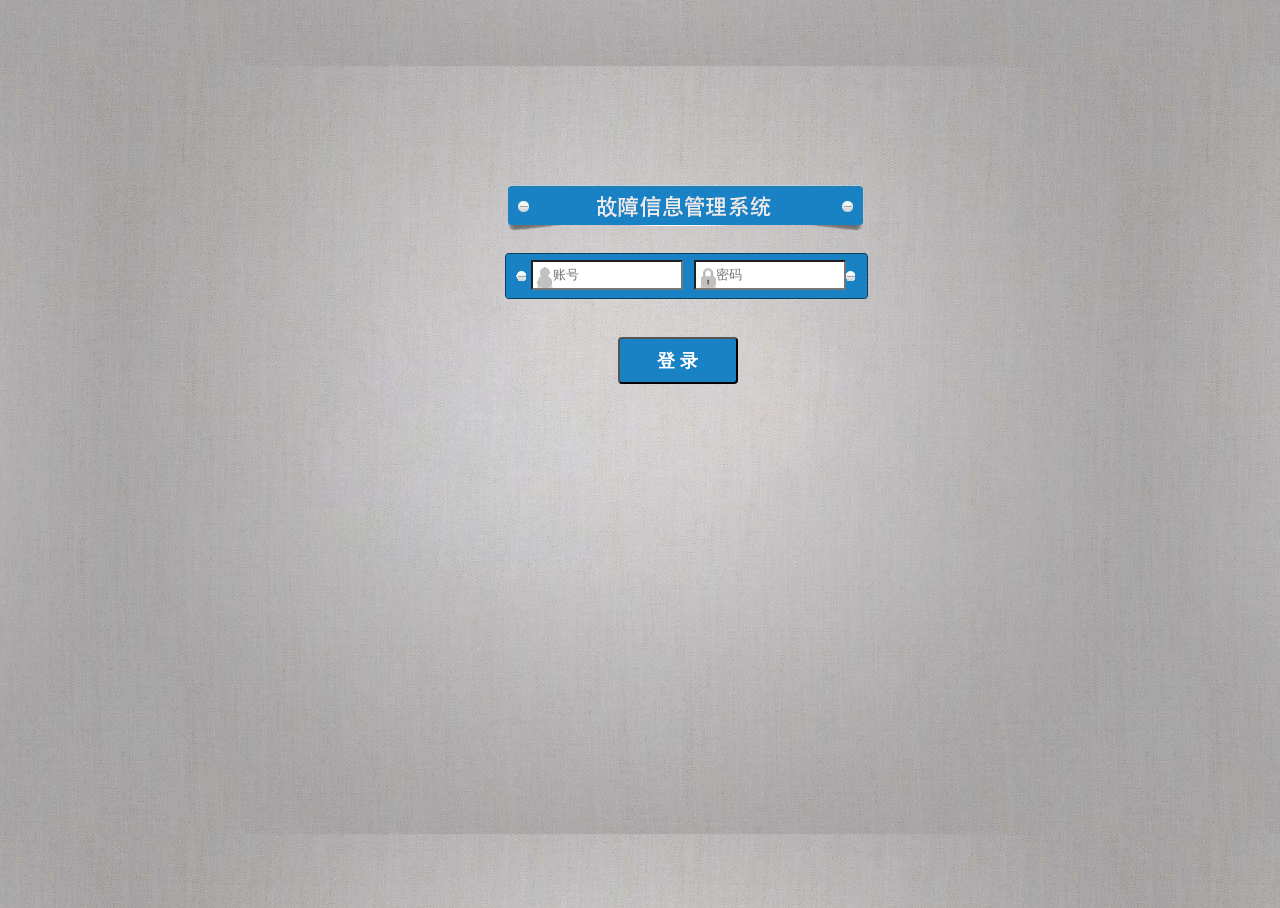
<file: subway/WebRoot/ldenglu.html>
<!DOCTYPE html PUBLIC "-//W3C//DTD XHTML 1.0 Transitional//EN" "http://www.w3.org/TR/xhtml1/DTD/xhtml1-transitional.dtd">
<html xmlns="http://www.w3.org/1999/xhtml">
<head>
<meta http-equiv="Content-Type" content="text/html; charset=utf-8" />
<title>故障管理分析系统</title>

<link rel="stylesheet" type="text/css" href="css/style.css"/>

</head>

<body>

<div id="reg">
	<div><img src="images/header1.png" /></div>
	<form  id="log_form" action="UserAction_login" method="post">
		<div id="dian">
			<br /><img src="images/header2.png" />
			<div id="user">
				<label for="u_name"></label>
				<input id="username" name="username" type="text" placeholder="账号" required="required"/>
				
			</div>
			<div id="pass">
				<label for="u_password"></label>
				<input id="pwd" name="pwd" type="password" placeholder="密码" required="required" />
			</div>
		</div>
		<div id="sub">
			<label for="u_submit"></label>
			<input id="u_submit" name="u_submit" type="submit" value="登&nbsp录"/>
		</div>
	</form>
</div>

</body>
</html>
</file>
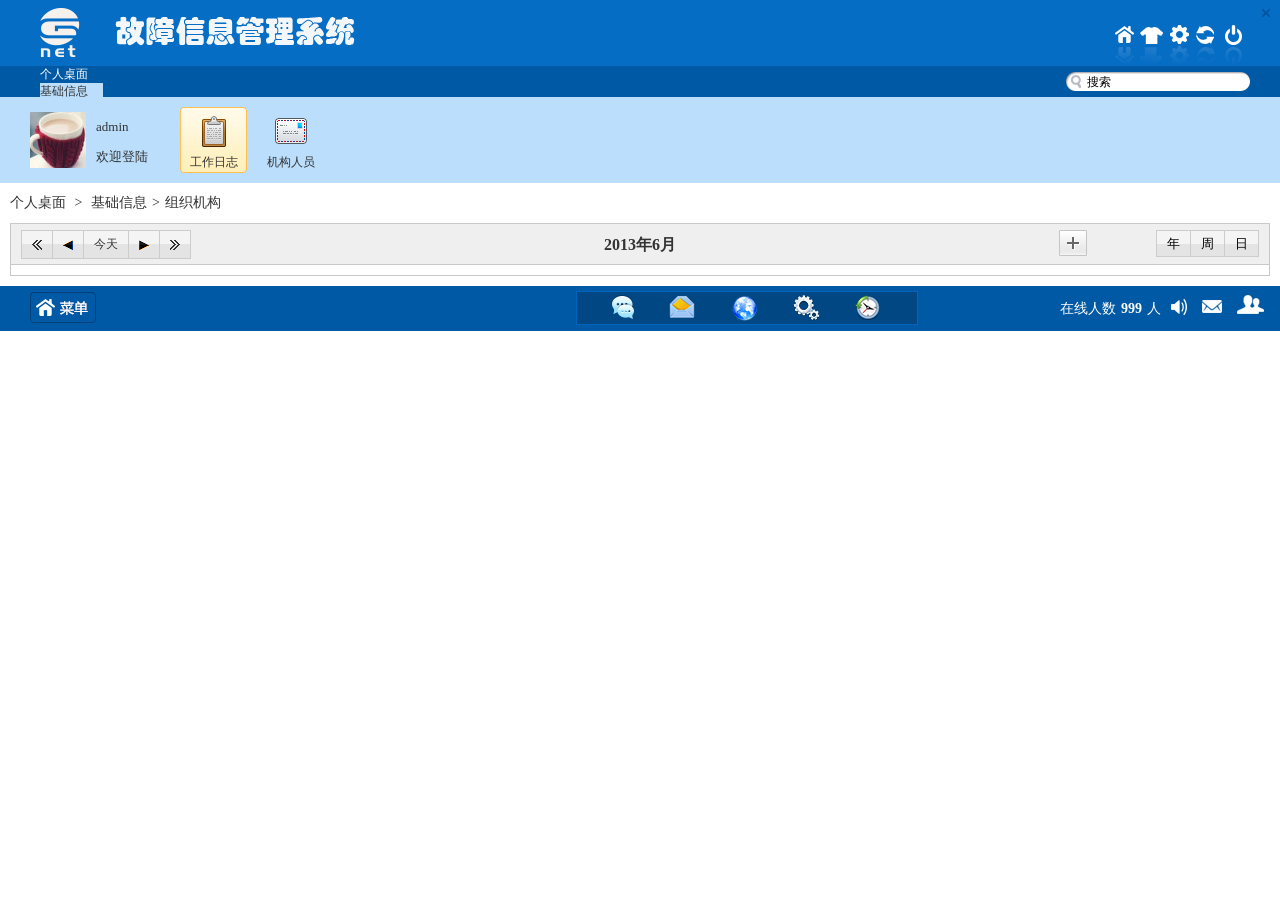
<file: subway/WebRoot/common/calendar.html>
<!DOCTYPE html PUBLIC "-//W3C//DTD XHTML 1.0 Transitional//EN" "http://www.w3.org/TR/xhtml1/DTD/xhtml1-transitional.dtd">
<html xmlns="http://www.w3.org/1999/xhtml">
<head>
<meta http-equiv="Content-Type" content="text/html; charset=utf-8" />
<title>G.net综合信息服务管理平台</title>
<link rel="stylesheet" href="css/global.css" type="text/css"/>
<link rel="stylesheet" href="css/list.css" type="text/css"/>
<link rel="stylesheet" href="css/menu.css" type="text/css"/>
<script src="js/fixPNG.js" type="text/javascript"></script>
<!--[if lt IE 7]>       
 <script src="js/fixPNG.js"></script>         
 <script>
 DD_belatedPNG.fix('img,.nav ul li a,.nav ul li a:hover');
 </script>     
<![endif]-->
<!--[if lte IE 6]>
<style type="text/css">
table{border-collapse:collapse; margin:0; padding:0;}
.menu ul li a.hide, .menu ul li a:visited.hide{display:none;}
.menu ul li a:hover ul li a.hide{display:none;}
.menu ul li a:hover{display:block; width:151px; clear:both; }
.menu ul li a:hover ul{display:block; position:absolute; bottom:26px; left:0;}
.menu ul li a:hover ul li{display:block; width:151px;}
.menu ul li a:hover ul li a:hover{}
.menu ul li a:hover ul li a{display:block; width:100%; padding-left:10px;}
.menu ul li a:hover ul li a ul{visibility:hidden;}
.menu ul li a:hover ul li a:hover{}
.menu ul li a:hover ul li a:hover ul{visibility:visible; position:absolute; left:210px; bottom:0;}
.menu ul li a:hover ul li a:hover ul li a{background:url(../images/icon_sanjiao.png) no-repeat left center;color:#000;}
.menu ul li a:hover ul li a:hover ul li a:hover{background:#c9c9a7;}
.menu ul li a:hover ul.left{left:-105px;}
.menu ul li a:hover ul li a:hover ul.left{left:-210px;}
.category li{width:151px; display:block; float:left; margin-left:2px;}
.category li a:hover{background:url(../images/category_tab.jpg) no-repeat}
</style>
<![endif]-->
</head>

<body>
<!-- header -->
<div class="header">
<div class="logo fleft"><img src="images/logo.png" width="344" height="49" /></div>
<div class="header_right">
<ul>
  <li><a href="#" title="首页" id="home"></a></li>
  <li><a href="#" title="更换皮肤" id="theme"></a></li>
  <li><a href="#" title="设置" id="Setup"></a></li>
  <li><a href="#" title="刷新" id="refresh"></a></li>
  <li><a href="#" title="注销登录" id="logout"></a></li>
</ul>
</div>
</div>
<!-- nav -->
<div class="nav">

<ul class="nav_wrap fleft">
<li class="tab"><a href="#">个人桌面</a></li>
<li class="tab_bg2"><a href="#">基础信息</a><span><img src="images/icon_close.png" width="8" height="8" /></span></li>
</ul>

<div class="search fright">
<input type="button" value=" " name=" " class="search_btn" />
<input type="text" value="搜索" class="box" />
</div>
</div>
<div class="subnav">
<div class="people"><img src="images/peopleo.png" width="56" height="56" />admin<br />欢迎登陆</div>
<ul>
<li><a href="#" class="subtab"><span><img src="images/icon1.png" width="24" height="31" /></span><p>工作日志</p></a></li>
<li><a href="#"><span><img src="images/icon2.png" width="32" height="26" /></span><p>机构人员</p></a></li>
</ul>
</div>
<!-- content -->
<div class="content">
<div class="content_box">
<div class="current"><a href="#">个人桌面</a><span> > </span> <a href="#">基础信息</a><span>></span>组织机构</div>
<div class="calendar">
<div class="inner_title">
<div class="title_right fright">
<input type="button"  value="日" />
<input type="button"  value="周" style="border-left:none; border-right:none;" />
<input type="button"  value="年" />
<a href="#"><img src="images/add.png" width="28" height="26" /></a>
</div>
<div class="title_left fleft">
<a href="#"><img src="images/year_prev.png" width="10" height="10" /></a>
<a href="#" style="border-left:none;"><img src="images/prev.png" width="10" height="10" /></a>
<a href="#" style="border-left:none; border-right:none;">今天</a>
<a href="#"><img src="images/next.png" width="10" height="10" /></a>
<a href="#" style="border-left:none;"><img src="images/year_next.png" width="10" height="10" /></a>
</div>
<div class="title_min">2013年6月</div>

<div class="clear"></div>
</div>
</div>
</div>
</div>
<!-- footer -->

<div id="footer">
  <!-- 菜单 -->
    <div class="menu">
<ul>
<li><a class="hide" href="h"><img src="images/menu.jpg" width="66" height="31" /></a>
<!--[if lte IE 6]>
<a href="#"><img src="images/menu.jpg" width="66" height="31" />
<table><tr><td>
<![endif]-->
    <ul  class="category" style="width:321px; background:url(images/menu_bg.jpg) repeat-y; padding-top:10px; border:2px solid #0059a5; border-bottom:none;">
    <div class="people blue"><span><img src="images/people.jpg" width="29" height="29" /></span><strong>李某</strong></div>
    <li><a href="#" class="icon_a">新闻中心</a>
      <!--[if lte IE 6]>
  <a class="sub" href="#" title="新闻中心">新闻中心
  <table><tr><td>
  <![endif]-->
        <ul style="position:relative; bottom:30px;">
            <li><a href="#" title="企业刊物">企业刊物</a></li>
            <li><a href="#" title="项目签约">项目签约</a></li>
            <li><a href="#" title="投票管理">投票管理</a></li>
        </ul>
    <!--[if lte IE 6]>
    </td></tr></table>
  </a>
  <![endif]-->
    </li>
    <li><a href="#" class="icon_b">企业概况</a>
          <!--[if lte IE 6]>
  <a class="sub" href="#" title="企业概况">企业概况
  <table><tr><td>
  <![endif]-->
        <ul style="position:relative; bottom:30px;">
            <li><a href="#" title="企业刊物">企业刊物</a></li>
            <li><a href="#" title="项目签约">项目签约</a></li>
            <li><a href="#" title="投票管理">投票管理</a></li>
            <li><a href="#" title="企业刊物">企业刊物</a></li>
            <li><a href="#" title="项目签约">项目签约</a></li>
            <li><a href="#" title="投票管理">投票管理</a></li>
            <li><a href="#" title="企业刊物">企业刊物</a></li>
            <li><a href="#" title="项目签约">项目签约</a></li>
            <li><a href="#" title="投票管理">投票管理</a></li>
        </ul>
    <!--[if lte IE 6]>
    </td></tr></table>
  </a>
  <![endif]-->
    </li>
    <li><a href="#" class="icon_c">企业文化</a></li>
    <li><a href="#" class="icon_d">行政办公</a></li>
    <li><a class="icon_e" href="#" title="运营管理">运营管理</a>
  <!--[if lte IE 6]>
  <a class="sub" href="#" title="运营管理">运营管理
  <table><tr><td>
  <![endif]-->
        <ul>
            <li><a href="#" title="通知公告">通知公告</a></li>
            <li><a href="#" title="企业动态">企业动态</a></li>
            <li><a href="#" title="媒体报道">媒体报道</a></li>
        </ul>
    <!--[if lte IE 6]>
    </td></tr></table>
  </a>
  <![endif]-->
    </li>
    <li><a href="#" class="icon_f">个人事务</a></li>
    <li><a href="#" class="icon_g">人力资源</a></li>
    <li><a href="#" class="icon_h">知识管理</a></li>
    <li><a href="#" class="icon_i">CRM系统</a></li>
    <li><a href="#" class="icon_j">项目管理</a></li>
    <li><a href="#" class="icon_k">报表统计</a></li>
    <li><a href="#" class="icon_l">交流园地</a>
                  <!--[if lte IE 6]>
  <a class="sub" href="#" title="系统维护">系统维护
  <table><tr><td>
  <![endif]-->
        <ul>
            <li><a href="#" title="企业刊物">企业刊物</a></li>
            <li><a href="#" title="项目签约">项目签约</a></li>
            <li><a href="#" title="投票管理">投票管理</a></li>
            <li><a href="#" title="企业刊物">企业刊物</a></li>
            <li><a href="#" title="项目签约">项目签约</a></li>
            <li><a href="#" title="投票管理">投票管理</a></li>
            <li><a href="#" title="企业刊物">企业刊物</a></li>
            <li><a href="#" title="项目签约">项目签约</a></li>
            <li><a href="#" title="投票管理">投票管理</a></li>
        </ul>
    <!--[if lte IE 6]>
    </td></tr></table>
  </a>
  <![endif]-->
    </li>
    <li><a href="#" class="icon_m">系统维护</a>
              <!--[if lte IE 6]>
  <a class="sub" href="#" title="系统维护">系统维护
  <table><tr><td>
  <![endif]-->
        <ul>
            <li><a href="#" title="企业刊物">企业刊物</a></li>
            <li><a href="#" title="项目签约">项目签约</a></li>
            <li><a href="#" title="投票管理">投票管理</a></li>
            <li><a href="#" title="企业刊物">企业刊物</a></li>
            <li><a href="#" title="项目签约">项目签约</a></li>
            <li><a href="#" title="投票管理">投票管理</a></li>
            <li><a href="#" title="企业刊物">企业刊物</a></li>
            <li><a href="#" title="项目签约">项目签约</a></li>
            <li><a href="#" title="投票管理">投票管理</a></li>
        </ul>
    <!--[if lte IE 6]>
    </td></tr></table>
  </a>
  <![endif]-->
    </li>
    <div class="out_quit"><a href="#" title="注销" class="logout">注销</a><a href="#" title="退出" class="quit">退出</a></div>
    </ul>
<!--[if lte IE 6]>
</td></tr></table>
</a>
<![endif]-->
</li>
</ul>
</div>
    <!-- -->
    <div class="footer_quickmenu"> 
    <a href="#"><img src="images/small_main1.png" width="22" height="24" /></a>
     <a href="#"><img src="images/small_main2.png" width="26" height="23" /></a>
     <a href="#"><img src="images/small_main3.png" width="28" height="27" /></a>
     <a href="#"><img src="images/small_main4.png" width="27" height="26" /></a>
     <a href="#"><img src="images/small_main5.png" width="25" height="25" /></a>
     </div>
    <!-- -->
    <div class="footer_right"><span class="number">在线人数<strong>999</strong>人</span>
     <a href="#" class="tixing"><img src="images/tixing.png" width="16" height="16" /></a>
     <a href="#" class="xiaoxi"><img src="images/youjian.png" width="20" height="13" /></a>
     <a href="#" class="liaotian"><img src="images/liaotian.png" width="27" height="19" /></a>
    </div>
    <div class="clear"></div>
  </div>
</body>
</html>
</file>
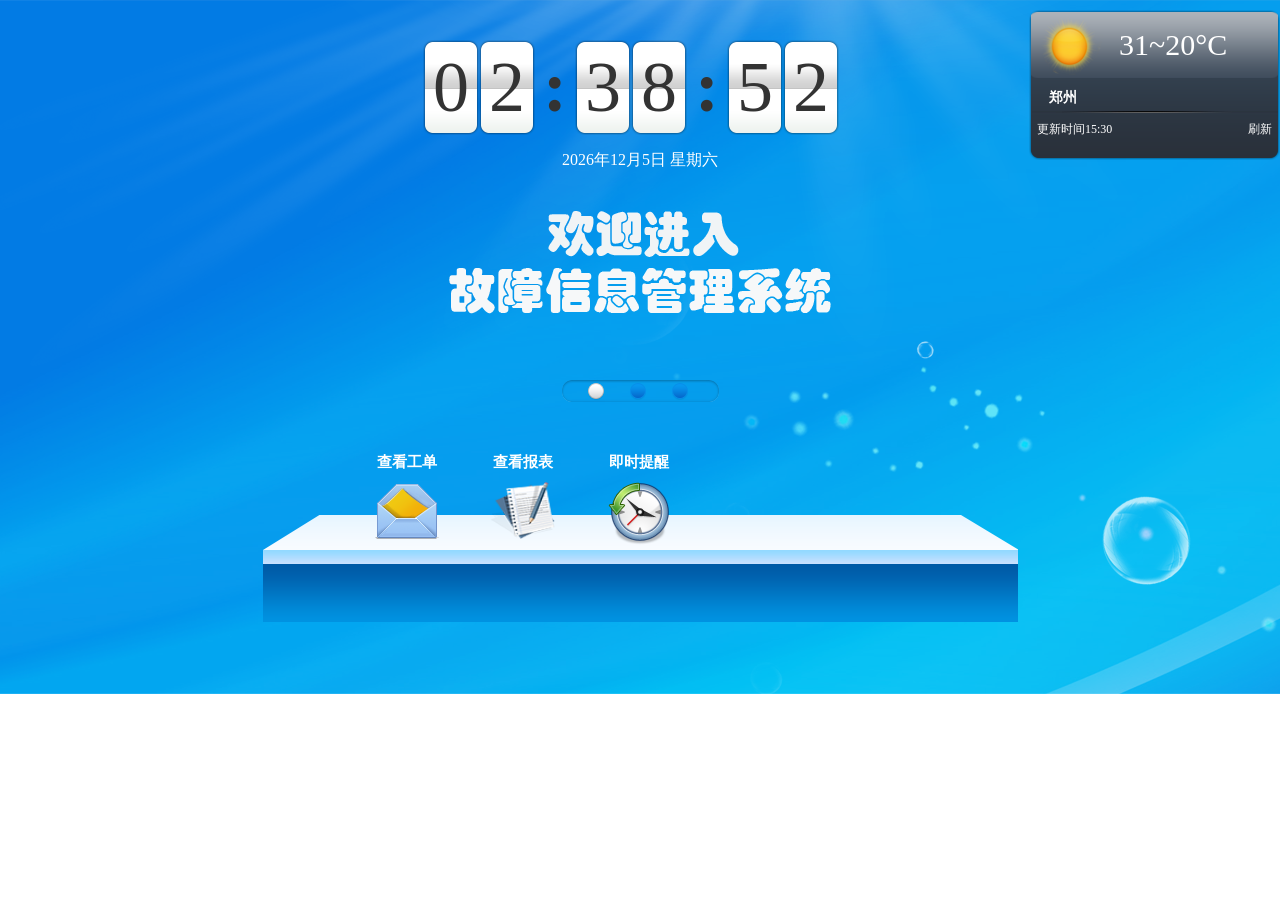
<file: subway/WebRoot/common/center.html>
<!DOCTYPE html PUBLIC "-//W3C//DTD XHTML 1.0 Transitional//EN" "http://www.w3.org/TR/xhtml1/DTD/xhtml1-transitional.dtd">
<html xmlns="http://www.w3.org/1999/xhtml">
<head>
<meta http-equiv="Content-Type" content="text/html; charset=utf-8" />
<title>G.net综合信息服务管理平台</title>
<link rel="stylesheet" href="css/global.css" type="text/css"/>
<link rel="stylesheet" href="css/index.css" type="text/css"/>
<link rel="stylesheet" href="css/menu.css" type="text/css"/>
<script type="text/javascript" src="js/jquery-1.8.0.min.js"></script>
<script src="js/cfcoda.js" language="javascript"></script>
<script src="js/time.js" language="javascript"></script>
<!--[if lt IE 7]>       
 <script src="js/fixPNG.js"></script>         
 <script>
 DD_belatedPNG.fix('img,.nav ul li a,.nav ul li a:hover');
 </script>     
<![endif]-->
<link href="css/lanrenzhijia.css" rel="stylesheet" type="text/css" />
</head>
<body >
<!-- content -->
<div  style="position:relative;">
  
  
     
   <div id="frame">
   <div id="scroller">
    <div id="content">
       <div class="section" id="pane-0">
        <div class="page1">
           <div class="content">
            <div class="first_screen">
               <div class="weather">
                <div class="today"> <img src="images/icon_tianqi.png" width="70" height="60" /> <span>31~20°C</span> </div>
                <div class="city"><a href="#">郑州</a></div>
                <div class="clear"></div>
                <div class="refresh"><span class="fleft">更新时间15:30</span><a href="#" class="fright">刷新</a></div>
              </div>
               <div class="time"> <span id="h1"></span> <span id="h2"></span><strong>:</strong> <span id="m1"></span> <span id="m2"></span><strong>:</strong> <span id="s1"></span> <span id="s2"></span> </div>
               <div class="date" id="currentime"></div>
               <div class="welcome_wz"><img src="images/welcome_wz.png" width="400" height="112" /></div>
             </div>
          </div>
         </div>
      </div>
        <div class="section" id="pane-1" style="display:none">
        <div class="page1">
           <div class="content">
            <div class="second_screen">
               <ul>
                <li><a href="#" onclick="parent.addTab('common/list.html','组织机构')" title="组织机构"><span><img src="images/icon_1.png" width="56" height="61" /></span>
                  <p>组织机构1</p>
                  </a></li>
                <li><a href="#" onclick="parent.addTab('common/list.html','组织机构')" title="机构人员"><span><img src="images/icon_2.png" width="56" height="58" /></span>
                  <p>机构人员1</p>
                  </a></li>
                <li><a href="#" onclick="parent.addTab('common/list.html','组织机构')" title="工作日志"><span><img src="images/icon_3.png" width="64" height="57" /></span>
                  <p>工作日志</p>
                  </a></li>
                <li><a href="#" onclick="parent.addTab('common/list.html','组织机构')" title="考勤管理"><span><img src="images/icon_4.png" width="64" height="62" /></span>
                  <p>考勤管理</p>
                  </a></li>
                <li><a href="#" onclick="parent.addTab('common/list.html','组织机构')" title="指标设置"><span><img src="images/icon_5.png" width="60" height="58" /></span>
                  <p>指标设置</p>
                  </a></li>
                <li><a href="#" onclick="parent.addTab('common/list.html','组织机构')" title="考核审批"><span><img src="images/icon_6.png" width="61" height="63" /></span>
                  <p>考核审批</p>
                  </a></li>
                <li><a href="#" onclick="parent.addTab('common/list.html','组织机构')" title="考核审批"><span><img src="images/icon_7.png" width="64" height="48" /></span>
                  <p>考核审批</p>
                  </a></li>
                <li><a href="#" onclick="parent.addTab('common/list.html','组织机构')" title="考核审批"><span><img src="images/icon_8.png" width="45" height="60" /></span>
                  <p>考核审批</p>
                  </a></li>
                <li><a href="#" onclick="parent.addTab('common/list.html','组织机构')" title="考核审批"><span><img src="images/icon_9.png" width="59" height="60" /></span>
                  <p>考核审批</p>
                  </a></li>
                <li><a href="#" onclick="parent.addTab('common/list.html','组织机构')" title="考核审批"><span><img src="images/icon_10.png" width="63" height="63" /></span>
                  <p>考核审批</p>
                  </a></li>
                <li><a href="#" onclick="parent.addTab('common/list.html','组织机构')" title="考核审批"><span><img src="images/icon_11.png" width="52" height="60" /></span>
                  <p>考核审批</p>
                  </a></li>
                <li><a href="#" onclick="parent.addTab('common/list.html','组织机构')" title="考核审批"><span><img src="images/icon_12.png" width="60" height="60" /></span>
                  <p>考核审批</p>
                  </a></li>
                <li><a href="#" onclick="parent.addTab('common/list.html','组织机构')" title="考核审批"><span><img src="images/icon_13.png" width="64" height="63" /></span>
                  <p>考核审批</p>
                  </a></li>
                <li><a href="#" onclick="parent.addTab('common/list.html','组织机构')" title="考核审批"><span><img src="images/icon_14.png" width="60" height="63" /></span>
                  <p>考核审批</p>
                  </a></li>
                <li><a href="#" onclick="parent.addTab('common/list.html','组织机构')" title="考核审批"><span><img src="images/icon_15.png" width="59" height="61" /></span>
                  <p>考核审批</p>
                  </a></li>
                <li><a href="#" onclick="parent.addTab('common/list.html','组织机构')" title="考核审批"><span><img src="images/icon_16.png" width="54" height="52" /></span>
                  <p>考核审批</p>
                  </a></li>
                <li><a href="#" onclick="parent.addTab('common/list.html','组织机构')" title="考核审批"><span><img src="images/icon_17.png" width="51" height="57" /></span>
                  <p>考核审批</p>
                  </a></li>
                <li><a href="#" onclick="parent.addTab('common/list.html','组织机构')" title="考核审批"><span><img src="images/icon_18.png" width="61" height="61" /></span>
                  <p>考核审批</p>
                  </a></li>
                <li><a href="#" onclick="parent.addTab('common/list.html','组织机构')" title="考核审批"><span><img src="images/icon_19.png" width="52" height="63" /></span>
                  <p>考核审批</p>
                  </a></li>
                <li><a href="#" onclick="parent.addTab('common/list.html','组织机构')" title="考核审批"><span><img src="images/icon_20.png" width="61" height="60" /></span>
                  <p>考核审批</p>
                  </a></li>
                <li><a href="#" onclick="parent.addTab('common/list.html','组织机构')" title="考核审批"><span><img src="images/icon_21.png" width="64" height="64" /></span>
                  <p>考核审批</p>
                  </a></li>
                <li><a href="#" onclick="parent.addTab('common/list.html','组织机构')" title="考核审批"><span><img src="images/icon_22.png" width="60" height="62" /></span>
                  <p>考核审批</p>
                  </a></li>
                <li><a href="#" onclick="parent.addTab('common/list.html','组织机构')" title="考核审批"><span><img src="images/icon_23.png" width="50" height="60" /></span>
                  <p>考核审批</p>
                  </a></li>
                <li><a href="#" onclick="parent.addTab('common/list.html','组织机构')" title="考核审批"><span><img src="images/icon_24.png" width="50" height="63" /></span>
                  <p>考核审批</p>
                  </a></li>
              </ul>
             </div>
          </div>
         </div>
      </div>
       <div class="section" id="pane-2" style="display:none">
        <div class="page1">
           <div class="content">
            <div class="second_screen">
               <ul>
                <li><a href="#" onclick="parent.addTab('common/list.html','组织机构')" title="组织机构"><span><img src="images/icon_1.png" width="56" height="61" /></span>
                  <p>组织机构2</p>
                  </a></li>
                <li><a href="#" onclick="parent.addTab('common/list.html','组织机构')" title="机构人员"><span><img src="images/icon_2.png" width="56" height="58" /></span>
                  <p>机构人员2</p>
                  </a></li>
                <li><a href="#" onclick="parent.addTab('common/list.html','组织机构')" title="工作日志"><span><img src="images/icon_3.png" width="64" height="57" /></span>
                  <p>工作日志</p>
                  </a></li>
                <li><a href="#" onclick="parent.addTab('common/list.html','组织机构')" title="考勤管理"><span><img src="images/icon_4.png" width="64" height="62" /></span>
                  <p>考勤管理</p>
                  </a></li>
                <li><a href="#" onclick="parent.addTab('common/list.html','组织机构')" title="指标设置"><span><img src="images/icon_5.png" width="60" height="58" /></span>
                  <p>指标设置</p>
                  </a></li>
                <li><a href="#" onclick="parent.addTab('common/list.html','组织机构')" title="考核审批"><span><img src="images/icon_6.png" width="61" height="63" /></span>
                  <p>考核审批</p>
                  </a></li>
                <li><a href="#" onclick="parent.addTab('common/list.html','组织机构')" title="考核审批"><span><img src="images/icon_7.png" width="64" height="48" /></span>
                  <p>考核审批</p>
                  </a></li>
                <li><a href="#" onclick="parent.addTab('common/list.html','组织机构')" title="考核审批"><span><img src="images/icon_8.png" width="45" height="60" /></span>
                  <p>考核审批</p>
                  </a></li>
               
              </ul>
             </div>
          </div>
         </div>
      </div>
     </div>
  </div>
   <div id="switch">
    <div id="switch-content">
       <ul id="toolbar" class="navigation">
        <li id="tab-0" class="active"><a href="#" id="aaa" onclick="javascript:ScrollSection(0, 'scroller', 'home-pane'); "></a></li>
        <li id="tab-1" class="inactive"><a href="#" onclick="javascript:ScrollSection(1, 'scroller', 'home-pane'); "></a></li>
        <li id="tab-2" class="inactive"><a href="#" onclick="javascript:ScrollSection(2, 'scroller', 'home-pane'); "></a></li>
      </ul>
     </div>
  </div>
   <div class="clear"></div>
   <!-- -->
   <div class="main_desktop">
    <ul class="desktop_wrap">
      
       <li>
        <p>查看工单</p>
        <a href="#" onclick="parent.addTab('common/list.html','查看工单')"><img src="images/icon_3.png" width="64" height="57" /></a></li>
 		 <li>
 		 <p>查看报表</p>
        <a href="#" onclick="parent.addTab('report.files/sheet.jsp','查看报表')"><img src="images/icon_1.png" width="64" height="57" /></a></li>
       <li>
        <p>即时提醒</p>
        <a href="#" onclick="parent.addTab('common/list.html','及时提醒')"><img src="images/icon_6.png" width="61" height="63" /></a></li>
     </ul>
  </div>
 </div>
 </div>
</body>
</html>
</file>
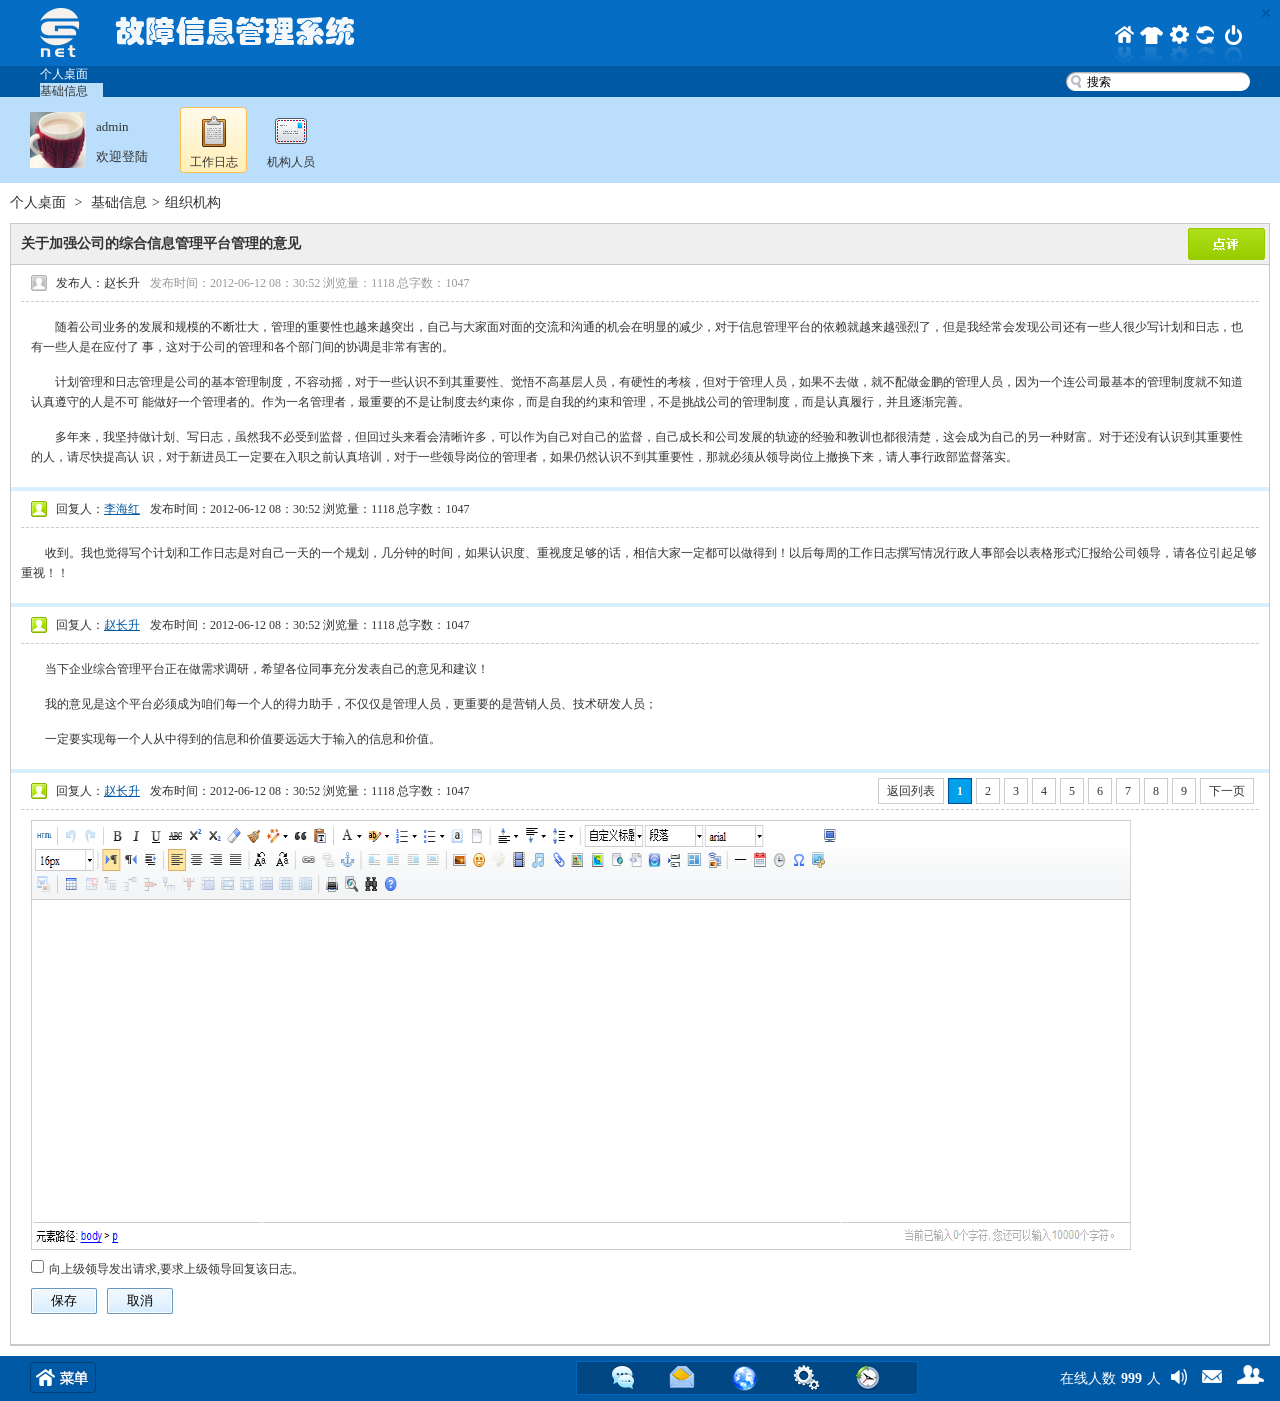
<file: subway/WebRoot/common/detail.html>
<!DOCTYPE html PUBLIC "-//W3C//DTD XHTML 1.0 Transitional//EN" "http://www.w3.org/TR/xhtml1/DTD/xhtml1-transitional.dtd">
<html xmlns="http://www.w3.org/1999/xhtml">
<head>
<meta http-equiv="Content-Type" content="text/html; charset=utf-8" />
<title>G.net综合信息服务管理平台</title>
<link rel="stylesheet" href="css/global.css" type="text/css"/>
<link rel="stylesheet" href="css/list.css" type="text/css"/>
<link rel="stylesheet" href="css/menu.css" type="text/css"/>
<script src="js/fixPNG.js" type="text/javascript"></script>
<!--[if lt IE 7]>       
 <script src="js/fixPNG.js"></script>         
 <script>
 DD_belatedPNG.fix('img,.nav ul li a,.nav ul li a:hover');
 </script>     
<![endif]-->
<!--[if lte IE 6]>
<style type="text/css">
table{border-collapse:collapse; margin:0; padding:0;}
.menu ul li a.hide, .menu ul li a:visited.hide{display:none;}
.menu ul li a:hover ul li a.hide{display:none;}
.menu ul li a:hover{display:block; width:151px; clear:both; }
.menu ul li a:hover ul{display:block; position:absolute; bottom:26px; left:0;}
.menu ul li a:hover ul li{display:block; width:151px;}
.menu ul li a:hover ul li a:hover{}
.menu ul li a:hover ul li a{display:block; width:100%; padding-left:10px;}
.menu ul li a:hover ul li a ul{visibility:hidden;}
.menu ul li a:hover ul li a:hover{}
.menu ul li a:hover ul li a:hover ul{visibility:visible; position:absolute; left:210px; bottom:0;}
.menu ul li a:hover ul li a:hover ul li a{background:url(../images/icon_sanjiao.png) no-repeat left center;color:#000;}
.menu ul li a:hover ul li a:hover ul li a:hover{background:#c9c9a7;}
.menu ul li a:hover ul.left{left:-105px;}
.menu ul li a:hover ul li a:hover ul.left{left:-210px;}
.category li{width:151px; display:block; float:left; margin-left:2px;}
.category li a:hover{background:url(../images/category_tab.jpg) no-repeat}
</style>
<![endif]-->
</head>

<body>
<!-- header -->
<div class="header">
<div class="logo fleft"><img src="images/logo.png" width="344" height="49" /></div>
<div class="header_right">
<ul>
  <li><a href="#" title="首页" id="home"></a></li>
  <li><a href="#" title="更换皮肤" id="theme"></a></li>
  <li><a href="#" title="设置" id="Setup"></a></li>
  <li><a href="#" title="刷新" id="refresh"></a></li>
  <li><a href="#" title="注销登录" id="logout"></a></li>
</ul>
</div>
</div>
<!-- nav -->
<div class="nav">

<ul class="nav_wrap fleft">
<li class="tab"><a href="#">个人桌面</a></li>
<li class="tab_bg2"><a href="#">基础信息</a><span><img src="images/icon_close.png" width="8" height="8" /></span></li>
</ul>

<div class="search fright">
<input type="button" value=" " name=" " class="search_btn" />
<input type="text" value="搜索" class="box" />
</div>
</div>
<div class="subnav">
<div class="people"><img src="images/peopleo.png" width="56" height="56" />admin<br />欢迎登陆</div>
<ul>
<li><a href="#" class="subtab"><span><img src="images/icon1.png" width="24" height="31" /></span><p>工作日志</p></a></li>
<li><a href="#"><span><img src="images/icon2.png" width="32" height="26" /></span><p>机构人员</p></a></li>
</ul>
</div>
<!-- content -->
<div class="content">
<div class="content_box">
<div class="current"><a href="#">个人桌面</a><span> > </span> <a href="#">基础信息</a><span>></span>组织机构</div>
<div class="infolist">
<table width="100%" border="0" cellpadding="0" cellspacing="0">
  <tr>
    <td  colspan="2" class="title"><h4>关于加强公司的综合信息管理平台管理的意见</h4>
    <div class="review"><a href="#"><img src="images/review.png" width="77" height="32" /></a></div>
    </td>
    </tr>
  <tr>
    <td width="90%" colspan="2">
    <div class="fbr">
    <div class="title_fbr"><span class="fbr_mz">发布人：赵长升</span><span class="xx_date">发布时间：2012-06-12 08：30:52 浏览量：1118 总字数：1047</span></div>
    <div class="xx_wenzi">
    <p>随着公司业务的发展和规模的不断壮大，管理的重要性也越来越突出，自己与大家面对面的交流和沟通的机会在明显的减少，对于信息管理平台的依赖就越来越强烈了，但是我经常会发现公司还有一些人很少写计划和日志，也有一些人是在应付了
事，这对于公司的管理和各个部门间的协调是非常有害的。</p>
<p>计划管理和日志管理是公司的基本管理制度，不容动摇，对于一些认识不到其重要性、觉悟不高基层人员，有硬性的考核，但对于管理人员，如果不去做，就不配做金鹏的管理人员，因为一个连公司最基本的管理制度就不知道认真遵守的人是不可
能做好一个管理者的。作为一名管理者，最重要的不是让制度去约束你，而是自我的约束和管理，不是挑战公司的管理制度，而是认真履行，并且逐渐完善。</p>
<p>多年来，我坚持做计划、写日志，虽然我不必受到监督，但回过头来看会清晰许多，可以作为自己对自己的监督，自己成长和公司发展的轨迹的经验和教训也都很清楚，这会成为自己的另一种财富。对于还没有认识到其重要性的人，请尽快提高认
识，对于新进员工一定要在入职之前认真培训，对于一些领导岗位的管理者，如果仍然认识不到其重要性，那就必须从领导岗位上撤换下来，请人事行政部监督落实。</p>
    </div>
    </div>
    <div class="xx_border">
    <div class="title_fbr bianju"><span class="hfr_mz">回复人：<a href="#" class="name blue">李海红</a></span><span class="hfr_date">发布时间：2012-06-12 08：30:52 浏览量：1118 总字数：1047</span></div>
    <div class="xx_wenzi">
<p>收到。我也觉得写个计划和工作日志是对自己一天的一个规划，几分钟的时间，如果认识度、重视度足够的话，相信大家一定都可以做得到！以后每周的工作日志撰写情况行政人事部会以表格形式汇报给公司领导，请各位引起足够重视！！</p>

    </div>
    </div>
    <div class="clear"></div>
    <div class="xx_border">
    <div class="title_fbr bianju"><span class="hfr_mz">回复人：<a href="#" class="name blue">赵长升</a></span><span class="hfr_date">发布时间：2012-06-12 08：30:52 浏览量：1118 总字数：1047</span></div>
    <div class="xx_wenzi">
<p>当下企业综合管理平台正在做需求调研，希望各位同事充分发表自己的意见和建议！</p>
<p>我的意见是这个平台必须成为咱们每一个人的得力助手，不仅仅是管理人员，更重要的是营销人员、技术研发人员；</p>
<p>一定要实现每一个人从中得到的信息和价值要远远大于输入的信息和价值。</p>

    </div>
    </div>
    
    <div class="clear"></div>
    <div class="xx_border">
    <div class="title_fbr bianju"><span class="hfr_mz">回复人：<a href="#" class="name blue">赵长升</a></span><span class="hfr_date">发布时间：2012-06-12 08：30:52 浏览量：1118 总字数：1047</span>
    
<div class="xx_page">
<div class="digg">
<a href="#">返回列表</a>
<span class="current_page">1</span>
<a href="#">2</a>
<a href="#">3</a>
<a href="#">4</a>
<a href="#">5</a>
<a href="#">6</a>
<a href="#">7</a>
<a href="#">8</a>
<a href="#">9</a>
<a href="#">下一页</a>
</div></div>
    
    </div>
    <div class="xx_wenzi">
    <img src="images/bianjik.png" width="1100" height="430" style="margin:10px;" />
      <form id="form1" name="form1" method="post" action="">
          <label>
            <input type="checkbox" name="CheckboxGroup1" value="单选框" id="CheckboxGroup1_0" class="select_dx" />向上级领导发出请求,要求上级领导回复该日志。 </label>
        </form>
      <input type="button" value="保存" class="btn mt10" />
      <input type="button" value="取消" class="btn mt10" />
      <div class="clear"></div>
    </div>
    </div><div class="clear"></div>
    </td>
  </tr>
  <tr class="line_g">
    <td colspan="2">
    
      </td>
  </tr>
</table>
</div>
</div>
</div>
<!-- footer -->

<div id="footer">
  <!-- 菜单 -->
  
    <div class="menu">
<ul>
<li><a class="hide" href="h"><img src="images/menu.jpg" width="66" height="31" /></a>
<!--[if lte IE 6]>
<a href="#"><img src="images/menu.jpg" width="66" height="31" />
<table><tr><td>
<![endif]-->
    <ul  class="category" style="width:321px; background:url(images/menu_bg.jpg) repeat-y; padding-top:10px; border:2px solid #0059a5; border-bottom:none;">
    <div class="people blue"><span><img src="images/people.jpg" width="29" height="29" /></span><strong>李某</strong></div>
    <li><a href="#" class="icon_a">新闻中心</a>
      <!--[if lte IE 6]>
  <a class="sub" href="#" title="新闻中心">新闻中心
  <table><tr><td>
  <![endif]-->
        <ul style="position:relative; bottom:30px;">
            <li><a href="#" title="企业刊物">企业刊物</a></li>
            <li><a href="#" title="项目签约">项目签约</a></li>
            <li><a href="#" title="投票管理">投票管理</a></li>
        </ul>
    <!--[if lte IE 6]>
    </td></tr></table>
  </a>
  <![endif]-->
    </li>
    <li><a href="#" class="icon_b">企业概况</a>
          <!--[if lte IE 6]>
  <a class="sub" href="#" title="企业概况">企业概况
  <table><tr><td>
  <![endif]-->
        <ul style="position:relative; bottom:30px;">
            <li><a href="#" title="企业刊物">企业刊物</a></li>
            <li><a href="#" title="项目签约">项目签约</a></li>
            <li><a href="#" title="投票管理">投票管理</a></li>
            <li><a href="#" title="企业刊物">企业刊物</a></li>
            <li><a href="#" title="项目签约">项目签约</a></li>
            <li><a href="#" title="投票管理">投票管理</a></li>
            <li><a href="#" title="企业刊物">企业刊物</a></li>
            <li><a href="#" title="项目签约">项目签约</a></li>
            <li><a href="#" title="投票管理">投票管理</a></li>
        </ul>
    <!--[if lte IE 6]>
    </td></tr></table>
  </a>
  <![endif]-->
    </li>
    <li><a href="#" class="icon_c">企业文化</a></li>
    <li><a href="#" class="icon_d">行政办公</a></li>
    <li><a class="icon_e" href="#" title="运营管理">运营管理</a>
  <!--[if lte IE 6]>
  <a class="sub" href="#" title="运营管理">运营管理
  <table><tr><td>
  <![endif]-->
        <ul>
            <li><a href="#" title="通知公告">通知公告</a></li>
            <li><a href="#" title="企业动态">企业动态</a></li>
            <li><a href="#" title="媒体报道">媒体报道</a></li>
        </ul>
    <!--[if lte IE 6]>
    </td></tr></table>
  </a>
  <![endif]-->
    </li>
    <li><a href="#" class="icon_f">个人事务</a></li>
    <li><a href="#" class="icon_g">人力资源</a></li>
    <li><a href="#" class="icon_h">知识管理</a></li>
    <li><a href="#" class="icon_i">CRM系统</a></li>
    <li><a href="#" class="icon_j">项目管理</a></li>
    <li><a href="#" class="icon_k">报表统计</a></li>
    <li><a href="#" class="icon_l">交流园地</a>
                  <!--[if lte IE 6]>
  <a class="sub" href="#" title="系统维护">系统维护
  <table><tr><td>
  <![endif]-->
        <ul>
            <li><a href="#" title="企业刊物">企业刊物</a></li>
            <li><a href="#" title="项目签约">项目签约</a></li>
            <li><a href="#" title="投票管理">投票管理</a></li>
            <li><a href="#" title="企业刊物">企业刊物</a></li>
            <li><a href="#" title="项目签约">项目签约</a></li>
            <li><a href="#" title="投票管理">投票管理</a></li>
            <li><a href="#" title="企业刊物">企业刊物</a></li>
            <li><a href="#" title="项目签约">项目签约</a></li>
            <li><a href="#" title="投票管理">投票管理</a></li>
        </ul>
    <!--[if lte IE 6]>
    </td></tr></table>
  </a>
  <![endif]-->
    </li>
    <li><a href="#" class="icon_m">系统维护</a>
              <!--[if lte IE 6]>
  <a class="sub" href="#" title="系统维护">系统维护
  <table><tr><td>
  <![endif]-->
        <ul>
            <li><a href="#" title="企业刊物">企业刊物</a></li>
            <li><a href="#" title="项目签约">项目签约</a></li>
            <li><a href="#" title="投票管理">投票管理</a></li>
            <li><a href="#" title="企业刊物">企业刊物</a></li>
            <li><a href="#" title="项目签约">项目签约</a></li>
            <li><a href="#" title="投票管理">投票管理</a></li>
            <li><a href="#" title="企业刊物">企业刊物</a></li>
            <li><a href="#" title="项目签约">项目签约</a></li>
            <li><a href="#" title="投票管理">投票管理</a></li>
        </ul>
    <!--[if lte IE 6]>
    </td></tr></table>
  </a>
  <![endif]-->
    </li>
    <div class="out_quit"><a href="#" title="注销" class="logout">注销</a><a href="#" title="退出" class="quit">退出</a></div>
    </ul>
<!--[if lte IE 6]>
</td></tr></table>
</a>
<![endif]-->
</li>
</ul>
</div>
    <!-- -->
    <div class="footer_quickmenu"> 
    <a href="#"><img src="images/small_main1.png" width="22" height="24" /></a>
     <a href="#"><img src="images/small_main2.png" width="26" height="23" /></a>
     <a href="#"><img src="images/small_main3.png" width="28" height="27" /></a>
     <a href="#"><img src="images/small_main4.png" width="27" height="26" /></a>
     <a href="#"><img src="images/small_main5.png" width="25" height="25" /></a>
     </div>
    <!-- -->
    <div class="footer_right"><span class="number">在线人数<strong>999</strong>人</span>
     <a href="#" class="tixing"><img src="images/tixing.png" width="16" height="16" /></a>
     <a href="#" class="xiaoxi"><img src="images/youjian.png" width="20" height="13" /></a>
     <a href="#" class="liaotian"><img src="images/liaotian.png" width="27" height="19" /></a>
    </div>
    <div class="clear"></div>
  </div>
</body>
</html>
</file>
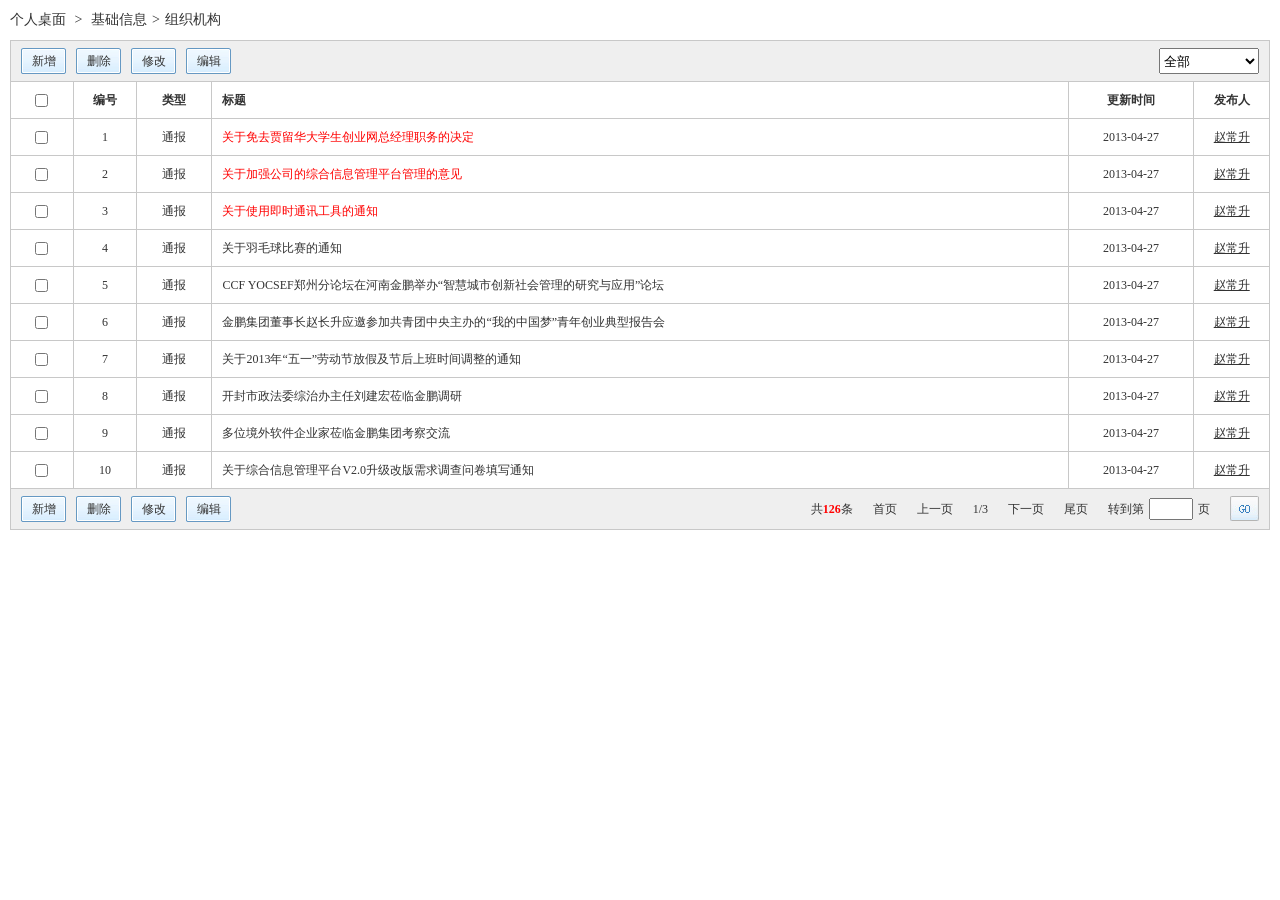
<file: subway/WebRoot/common/list.html>
<!DOCTYPE html PUBLIC "-//W3C//DTD XHTML 1.0 Transitional//EN" "http://www.w3.org/TR/xhtml1/DTD/xhtml1-transitional.dtd">
<html xmlns="http://www.w3.org/1999/xhtml">
<head>
<meta http-equiv="Content-Type" content="text/html; charset=utf-8" />
<title>鹤壁绩效管理平台</title>
<link rel="stylesheet" href="css/global.css" type="text/css"/>
<link rel="stylesheet" href="css/list.css" type="text/css"/>
<link rel="stylesheet" href="css/menu.css" type="text/css"/>
<script src="js/fixPNG.js" type="text/javascript"></script>
<!--[if lt IE 7]>       
 <script src="js/fixPNG.js"></script>         
 <script>
 DD_belatedPNG.fix('img,.nav ul li a,.nav ul li a:hover');
 </script>     
<![endif]-->
<!--[if lte IE 6]>
<style type="text/css">
table{border-collapse:collapse; margin:0; padding:0;}
.menu ul li a.hide, .menu ul li a:visited.hide{display:none;}
.menu ul li a:hover ul li a.hide{display:none;}
.menu ul li a:hover{display:block; width:151px; clear:both; }
.menu ul li a:hover ul{display:block; position:absolute; bottom:26px; left:0;}
.menu ul li a:hover ul li{display:block; width:151px;}
.menu ul li a:hover ul li a:hover{}
.menu ul li a:hover ul li a{display:block; width:100%; padding-left:10px;}
.menu ul li a:hover ul li a ul{visibility:hidden;}
.menu ul li a:hover ul li a:hover{}
.menu ul li a:hover ul li a:hover ul{visibility:visible; position:absolute; left:210px; bottom:0;}
.menu ul li a:hover ul li a:hover ul li a{background:url(../images/icon_sanjiao.png) no-repeat left center;color:#000;}
.menu ul li a:hover ul li a:hover ul li a:hover{background:#c9c9a7;}
.menu ul li a:hover ul.left{left:-105px;}
.menu ul li a:hover ul li a:hover ul.left{left:-210px;}
.category li{width:151px; display:block; float:left; margin-left:2px;}
.category li a:hover{background:url(../images/category_tab.jpg) no-repeat}
</style>
<![endif]-->
</head>

<body>

<!-- content -->
<div class="content">
<div class="content_box">
<div class="current"><a href="#">个人桌面</a><span> > </span> <a href="#">基础信息</a><span>></span>组织机构</div>
<div class="infolist">
<table width="100%" border="0" cellpadding="0" cellspacing="0">
  <tr>
    <td colspan="6" class="title">
    <ul class="zsgc fleft">
      <li><a href="#">新增</a></li>
      <li><a href="#">删除</a></li>
      <li><a href="#">修改</a></li> 
      <li><a href="#">编辑</a></li>
    </ul>
    <div class="list_date fright">
    <form name="form" id="form">
      <select name="jumpMenu" id="jumpMenu" onchange="MM_jumpMenu('parent',this,0)"  class="select">
        <option>全部</option>
        <option>组织机构</option>
      </select>
    </form>
    </div>
    </td>
    </tr>
  <tr class="line_g hover_bg">
    <td width="5%" align="center"><form id="form1" name="form1" method="post" action="">
      <p>
        <label>
          <input type="checkbox" name="CheckboxGroup1" value="单选框" id="CheckboxGroup1_0" /></label>
      </p>
    </form></td>
    <td width="5%" align="center"><strong>编号</strong></td>
    <td width="6%" align="center"><strong>类型</strong></td>
    <td width="68%" class="jianju10"><strong>标题</strong></td>
    <td width="10%" align="center"><strong>更新时间</strong></td>
    <td width="8%" align="center"><strong>发布人</strong></td>
  </tr>
  <tr class="line_g hover_bg">
    <td width="5%" align="center"><form id="form1" name="form1" method="post" action="">
      <p>
        <label>
          <input type="checkbox" name="CheckboxGroup1" value="单选框" id="CheckboxGroup1_0" /></label>
      </p>
    </form></td>
    <td align="center">1</td>
    <td align="center">通报</td>
    <td class="jianju10"><a href="#" class="color_red">关于免去贾留华大学生创业网总经理职务的决定</a></td>
    <td align="center">2013-04-27</td>
    <td align="center"><a href="#" class="name">赵常升</a></td>
  </tr>
  <tr class="line_g hover_bg">
    <td width="5%" align="center"><form id="form1" name="form1" method="post" action="">
      <p>
        <label>
          <input type="checkbox" name="CheckboxGroup1" value="单选框" id="CheckboxGroup1_0" /></label>
      </p>
    </form></td>
    <td align="center">2</td>
    <td align="center">通报</td>
    <td class="jianju10"><a href="#" class="color_red">关于加强公司的综合信息管理平台管理的意见</a></td>
    <td align="center">2013-04-27</td>
    <td align="center"><a href="#" class="name">赵常升</a></td>
  </tr>
  <tr class="line_g hover_bg">
    <td width="5%" align="center"><form id="form1" name="form1" method="post" action="">
      <p>
        <label>
          <input type="checkbox" name="CheckboxGroup1" value="单选框" id="CheckboxGroup1_0" /></label>
      </p>
    </form></td>
    <td align="center">3</td>
    <td align="center">通报</td>
    <td class="jianju10"><a href="#" class="color_red">关于使用即时通讯工具的通知</a></td>
    <td align="center">2013-04-27</td>
    <td align="center"><a href="#" class="name">赵常升</a></td>
  </tr>
  <tr class="line_g hover_bg">
    <td width="5%" align="center"><form id="form1" name="form1" method="post" action="">
      <p>
        <label>
          <input type="checkbox" name="CheckboxGroup1" value="单选框" id="CheckboxGroup1_0" /></label>
      </p>
    </form></td>
    <td align="center">4</td>
    <td align="center">通报</td>
    <td class="jianju10"><a href="#">关于羽毛球比赛的通知 </a></td>
    <td align="center">2013-04-27</td>
    <td align="center"><a href="#" class="name">赵常升</a></td>
  </tr>
  <tr class="line_g hover_bg">
    <td width="5%" align="center"><form id="form1" name="form1" method="post" action="">
      <p>
        <label>
          <input type="checkbox" name="CheckboxGroup1" value="单选框" id="CheckboxGroup1_0" /></label>
      </p>
    </form></td>
    <td align="center">5</td>
    <td align="center">通报</td>
    <td class="jianju10"><a href="#">CCF YOCSEF郑州分论坛在河南金鹏举办“智慧城市创新社会管理的研究与应用”论坛 </a></td>
    <td align="center">2013-04-27</td>
    <td align="center"><a href="#" class="name">赵常升</a></td>
  </tr>
  <tr class="line_g hover_bg">
    <td width="5%" align="center"><form id="form1" name="form1" method="post" action="">
      <p>
        <label>
          <input type="checkbox" name="CheckboxGroup1" value="单选框" id="CheckboxGroup1_0" /></label>
      </p>
    </form></td>
    <td align="center">6</td>
    <td align="center">通报</td>
    <td class="jianju10"><a href="#">金鹏集团董事长赵长升应邀参加共青团中央主办的“我的中国梦”青年创业典型报告会 </a></td>
    <td align="center">2013-04-27</td>
    <td align="center"><a href="#" class="name">赵常升</a></td>
  </tr>
  <tr class="line_g hover_bg">
    <td width="5%" align="center"><form id="form1" name="form1" method="post" action="">
      <p>
        <label>
          <input type="checkbox" name="CheckboxGroup1" value="单选框" id="CheckboxGroup1_0" /></label>
      </p>
    </form></td>
    <td align="center">7</td>
    <td align="center">通报</td>
    <td class="jianju10"><a href="#">关于2013年“五一”劳动节放假及节后上班时间调整的通知 </a></td>
    <td align="center">2013-04-27</td>
    <td align="center"><a href="#" class="name">赵常升</a></td>
  </tr>
  <tr class="line_g hover_bg">
    <td width="5%" align="center"><form id="form1" name="form1" method="post" action="">
      <p>
        <label>
          <input type="checkbox" name="CheckboxGroup1" value="单选框" id="CheckboxGroup1_0" /></label>
      </p>
    </form></td>
    <td align="center">8</td>
    <td align="center">通报</td>
    <td class="jianju10"><a href="#">开封市政法委综治办主任刘建宏莅临金鹏调研</a></td>
    <td align="center">2013-04-27</td>
    <td align="center"><a href="#" class="name">赵常升</a></td>
  </tr>
  <tr class="line_g hover_bg">
    <td width="5%" align="center"><form id="form1" name="form1" method="post" action="">
      <p>
        <label>
          <input type="checkbox" name="CheckboxGroup1" value="单选框" id="CheckboxGroup1_0" /></label>
      </p>
    </form></td>
    <td align="center">9</td>
    <td align="center">通报</td>
    <td class="jianju10"><a href="#">多位境外软件企业家莅临金鹏集团考察交流 </a></td>
    <td align="center">2013-04-27</td>
    <td align="center"><a href="#" class="name">赵常升</a></td>
  </tr>
  <tr class="line_g hover_bg">
    <td width="5%" align="center"><form id="form1" name="form1" method="post" action="">
      <p>
        <label>
          <input type="checkbox" name="CheckboxGroup1" value="单选框" id="CheckboxGroup1_0" /></label>
      </p>
    </form></td>
    <td align="center">10</td>
    <td align="center">通报</td>
    <td class="jianju10"><a href="#">关于综合信息管理平台V2.0升级改版需求调查问卷填写通知</a></td>
    <td align="center">2013-04-27</td>
    <td align="center"><a href="#" class="name">赵常升</a></td>
  </tr>
  <tr class="title">
    <td colspan="6" valign="middle">
     <ul class="zsgc fleft mt7">
      <li><a href="#">新增</a></li>
      <li><a href="#">删除</a></li>
      <li><a href="#">修改</a></li> 
      <li><a href="#">编辑</a></li>
    </ul>
    <div class="page fright">
    <ul>
     <li>共<strong class="color_red">126</strong>条</li>
     <li>首页</li>
     <li>上一页</li>
     <li>1/3</li>
     <li><a href="#">下一页</a></li>
     <li><a href="#">尾页</a></li>
     <li>转到第<input type="text" class="page_numble" />页</li>
     <li><input type="button" value="" class="go mt7" /></li>
    </ul>
    </div>
    </td>
    </tr>
</table>
</div>
</div>
</div>

  </div>
</body>
</html>
</file>
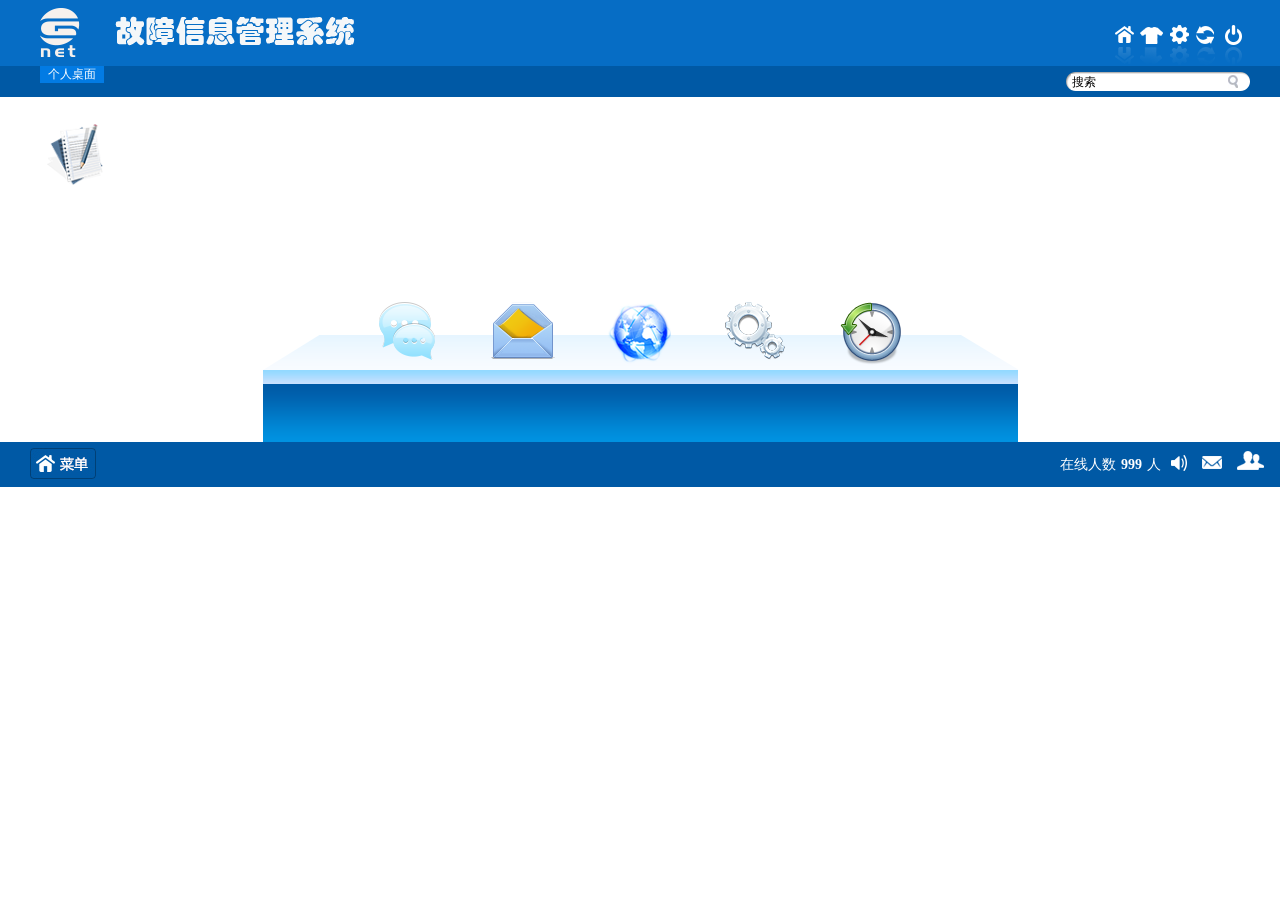
<file: subway/WebRoot/common/welcome.html>
<!DOCTYPE html PUBLIC "-//W3C//DTD XHTML 1.0 Transitional//EN" "http://www.w3.org/TR/xhtml1/DTD/xhtml1-transitional.dtd">
<html xmlns="http://www.w3.org/1999/xhtml">
<head>
<meta http-equiv="Content-Type" content="text/html; charset=utf-8" />
<title>G.net综合信息服务管理平台</title>
<link rel="stylesheet" href="css/global.css" type="text/css"/>
<link rel="stylesheet" href="css/index.css" type="text/css"/>
<link rel="stylesheet" href="css/menu.css" type="text/css"/>
<script src="js/fixPNG.js" type="text/javascript"></script>
<!--[if lt IE 7]>       
 <script src="js/fixPNG.js"></script>         
 <script>
 DD_belatedPNG.fix('img,.nav ul li a,.nav ul li a:hover');
 </script>     
<![endif]-->

<!--[if lte IE 6]>
<style type="text/css">
table{border-collapse:collapse; margin:0; padding:0;}
.menu ul li a.hide, .menu ul li a:visited.hide{display:none;}
.menu ul li a:hover ul li a.hide{display:none;}
.menu ul li a:hover{display:block; width:151px; clear:both; }
.menu ul li a:hover ul{display:block; position:absolute; bottom:26px; left:0;}
.menu ul li a:hover ul li{display:block; width:151px;}
.menu ul li a:hover ul li a:hover{}
.menu ul li a:hover ul li a{display:block; width:100%; padding-left:10px;}
.menu ul li a:hover ul li a ul{visibility:hidden;}
.menu ul li a:hover ul li a:hover{}
.menu ul li a:hover ul li a:hover ul{visibility:visible; position:absolute; left:210px; bottom:0;}
.menu ul li a:hover ul li a:hover ul li a{background:url(../images/icon_sanjiao.png) no-repeat left center;color:#000;}
.menu ul li a:hover ul li a:hover ul li a:hover{background:#c9c9a7;}
.menu ul li a:hover ul.left{left:-105px;}
.menu ul li a:hover ul li a:hover ul.left{left:-210px;}
.category li{width:151px; display:block; float:left; margin-left:2px;}
.category li a:hover{background:url(../images/category_tab.jpg) no-repeat}
</style>
<![endif]-->
</head>

<body>
<!-- header -->
<div class="header">
<div class="logo fleft"><img src="images/logo.png" width="344" height="49" /></div>
<div class="header_right">
<ul>
  <li><a href="#" title="首页" id="home"></a></li>
  <li><a href="#" title="更换皮肤" id="theme"></a></li>
  <li><a href="#" title="设置" id="Setup"></a></li>
  <li><a href="#" title="刷新" id="refresh"></a></li>
  <li><a href="#" title="注销登录" id="logout"></a></li>
</ul>
</div>
</div>
<!-- nav -->
<div class="nav">
<ul class="nav_wrap fleft">
<li class="tab_bg"><a href="#">个人桌面</a></li>
</ul>
<div class="search fright">
<input type="text" value="搜索" onfocus="this.value=''" onblur="this.value='搜索'" class="box" />
<input type="button" value=" " name=" " class="search_btn" />
</div>
</div>
<!-- content -->
<div id="content">
<div class="content">
<!-- 第一屏开始 -->
<div class="first_screen" style="display:none;">
<div class="weather">
<div class="today">
<img src="images/icon_tianqi.png" width="70" height="60" /> 
<span>31~20°C</span>
</div>
<div class="city"><a href="#">郑州</a></div>
<div class="clear"></div>
<div class="refresh"><span class="fleft">更新时间15:30</span><a href="#" class="fright">刷新</a></div>
</div>
<div class="time">
<span>1</span>
<span>6</span><strong>:</strong> <span>4</span>
<span>1</span>
</div>
<div class="date">5月24日星期六</div>
<div class="welcome_wz"><img src="images/welcome_wz.png" width="400" height="112" /></div>
</div>
<!-- 第一屏结束 -->
<!-- 第二屏开始 -->
<div class="second_screen">
<ul>
<li><a href="#" title="组织机构"><span><img src="images/icon_1.png" width="56" height="61" /></span><p>组织机构</p></a></li>

</ul>
</div>
<!-- 第二屏结束 -->
<div class="clear"></div>
<div class="switch">
<ul>
<li class="switch_tab2"></li>
<li class="switch_tab1"></li>
<li class="switch_tab1"></li>
</ul>
</div>
<div class="main_desktop">
<ul class="desktop_wrap">
<li><p>通讯录</p>
<a href="#"><img src="images/icon_2.png" width="56" height="58" /></a></li>
<li><p>工作任务</p>
<a href="#"><img src="images/icon_3.png" width="64" height="57" /></a></li>
<li><p>项目管理</p>
<a href="#"><img src="images/icon_4.png" width="64" height="62" /></a></li>
<li><p>控制面板</p>
<a href="#"><img src="images/icon_5.png" width="60" height="58" /></a></li>
<li><p>即时提醒</p>
<a href="#"><img src="images/icon_6.png" width="61" height="63" /></a></li>
</ul>
</div>
</div>
</div>
<!-- footer -->
<div id="footer">
<!-- 菜单 -->
<div class="menu">
<ul>
<li><a class="hide" href="#"><img src="images/menu.jpg" width="66" height="31" /></a>
<!--[if lte IE 6]>
<a href="#"><img src="images/menu.jpg" width="66" height="31" />
<table><tr><td>
<![endif]-->
    <ul  class="category" style="width:321px; background:url(images/menu_bg.jpg) repeat-y; padding-top:10px; border:2px solid #0059a5; border-bottom:none;">
    <div class="people blue"><span><img src="images/people.jpg" width="29" height="29" /></span><strong>李某</strong></div>
    <li><a href="#" class="icon_a">新闻中心</a>
      <!--[if lte IE 6]>
  <a class="sub" href="#" title="新闻中心">新闻中心
  <table><tr><td>
  <![endif]-->
        <ul style="position:relative; bottom:30px;">
            <li><a href="#" title="企业刊物">企业刊物</a></li>
            <li><a href="#" title="项目签约">项目签约</a></li>
            <li><a href="#" title="投票管理">投票管理</a></li>
        </ul>
    <!--[if lte IE 6]>
    </td></tr></table>
  </a>
  <![endif]-->
    </li>
    <li><a href="#" class="icon_b">企业概况</a>
          <!--[if lte IE 6]>
  <a class="sub" href="#" title="企业概况">企业概况
  <table><tr><td>
  <![endif]-->
        <ul style="position:relative; bottom:30px;">
            <li><a href="#" title="企业刊物">企业刊物</a></li>
            <li><a href="#" title="项目签约">项目签约</a></li>
            <li><a href="#" title="投票管理">投票管理</a></li>
            <li><a href="#" title="企业刊物">企业刊物</a></li>
            <li><a href="#" title="项目签约">项目签约</a></li>
            <li><a href="#" title="投票管理">投票管理</a></li>
            <li><a href="#" title="企业刊物">企业刊物</a></li>
            <li><a href="#" title="项目签约">项目签约</a></li>
            <li><a href="#" title="投票管理">投票管理</a></li>
        </ul>
    <!--[if lte IE 6]>
    </td></tr></table>
  </a>
  <![endif]-->
    </li>
    <li><a href="#" class="icon_c">企业文化</a></li>
    <li><a href="#" class="icon_d">行政办公</a></li>
    <li><a class="icon_e hide" href="#" title="运营管理">运营管理</a>
  <!--[if lte IE 6]>
  <a class="sub" href="#" title="运营管理">运营管理
  <table><tr><td>
  <![endif]-->
        <ul>
            <li><a href="#" title="通知公告">通知公告</a></li>
            <li><a href="#" title="企业动态">企业动态</a></li>
            <li><a href="#" title="媒体报道">媒体报道</a></li>
        </ul>
    <!--[if lte IE 6]>
    </td></tr></table>
  </a>
  <![endif]-->
    </li>
    <li><a href="#" class="icon_f">个人事务</a></li>
    <li><a href="#" class="icon_g">人力资源</a></li>
    <li><a href="#" class="icon_h">知识管理</a></li>
    <li><a href="#" class="icon_i">CRM系统</a></li>
    <li><a href="#" class="icon_j">项目管理</a></li>
    <li><a href="#" class="icon_k">报表统计</a></li>
    <li><a href="#" class="icon_l">交流园地</a>
                  <!--[if lte IE 6]>
  <a class="sub" href="#" title="系统维护">系统维护
  <table><tr><td>
  <![endif]-->
        <ul>
            <li><a href="#" title="企业刊物">企业刊物</a></li>
            <li><a href="#" title="项目签约">项目签约</a></li>
            <li><a href="#" title="投票管理">投票管理</a></li>
            <li><a href="#" title="企业刊物">企业刊物</a></li>
            <li><a href="#" title="项目签约">项目签约</a></li>
            <li><a href="#" title="投票管理">投票管理</a></li>
            <li><a href="#" title="企业刊物">企业刊物</a></li>
            <li><a href="#" title="项目签约">项目签约</a></li>
            <li><a href="#" title="投票管理">投票管理</a></li>
        </ul>
    <!--[if lte IE 6]>
    </td></tr></table>
  </a>
  <![endif]-->
    </li>
    <li><a href="#" class="icon_m">系统维护</a>
              <!--[if lte IE 6]>
  <a class="sub" href="#" title="系统维护">系统维护
  <table><tr><td>
  <![endif]-->
        <ul>
            <li><a href="#" title="企业刊物">企业刊物</a></li>
            <li><a href="#" title="项目签约">项目签约</a></li>
            <li><a href="#" title="投票管理">投票管理</a></li>
            <li><a href="#" title="企业刊物">企业刊物</a></li>
            <li><a href="#" title="项目签约">项目签约</a></li>
            <li><a href="#" title="投票管理">投票管理</a></li>
            <li><a href="#" title="企业刊物">企业刊物</a></li>
            <li><a href="#" title="项目签约">项目签约</a></li>
            <li><a href="#" title="投票管理">投票管理</a></li>
        </ul>
    <!--[if lte IE 6]>
    </td></tr></table>
  </a>
  <![endif]-->
    </li>
    <div class="out_quit"><a href="#" title="注销" class="logout">注销</a><a href="#" title="退出" class="quit">退出</a></div>
    </ul>
<!--[if lte IE 6]>
</td></tr></table>
</a>
<![endif]-->
</li>
</ul>
</div>
    <!-- -->
    <div class="footer_right"><span class="number">在线人数<strong>999</strong>人</span>
     <a href="#" class="tixing"><img src="images/tixing.png" width="16" height="16" /></a>
     <a href="#" class="xiaoxi"><img src="images/youjian.png" width="20" height="13" /></a>
     <a href="#" class="liaotian"><img src="images/liaotian.png" width="27" height="19" /></a>
    </div>
    <div class="clear"></div>
  </div>
</body>
</html>
</file>
<file: subway/WebRoot/css/style.css>
@charset "utf-8";
/* CSS Document */

html,body{
	height: 100%;
	text-align: center;
}
html{
	overflow-y:scroll;
	background:url(../images/bg2.jpg) center;
}
#reg{
	position: absolute;
	top: 177px;
	left: 494px;
	width: 380px;
	height: 300px;
	}
#user{
	position: absolute;
	left: 37px;
	top: 83px;
}
#pass{
	position: absolute;
	left: 200px;
	top: 83px;
}
#sub{
	position: absolute;
	left: 124px;
	top: 160px;
}
  #user input:not([type=checkbox]){
	  width:125px;
	  padding:0.4em 0.25em 0.4em 1.5em;
	  background:#FFF url(../images/u_name2.png) no-repeat 0 4px;
	  }
  #pass input:not([type=checkbox]){
	  width:125px;
	  padding:0.4em 0.25em 0.4em 1.5em;
	  background:#FFF url(../images/u_pass2.png) no-repeat 0 4px;
	  }
#sub input:not([type=checkbox]){
	width:120px;
	background:#1982c4;
	height:47px;
	border-radius:4px;
	}
#u_submit{
	font-family:"Trebuchet MS", Arial, Helvetica, sans-serif;
	font-size:18px;
	font-weight:bolder;
	color:#FFF;
}
</file>
<file: subway/WebRoot/common/css/global.css>
@charset "utf-8";
/* CSS Document */
*{margin:0; padding:0;}
ul,li,h1,h2,h3,h4,h5,h6,dl,dt,dd{padding:0; margin:0}
ul{list-style:none;}
img{border:none;}
body{font-size:12px; font-family:"\5B8B\4F53"; color:#333; background:#fff;}
a{color:#333;text-decoration:none;}
a:hover{text-decoration:none;}
.clear{clear:both;}
.fleft{float:left;}
.fright{float:right;}
.w1200{width:1000px; margin:0 auto;}
.mt10{margin-top:10px;}
.blue{color:#0059a5;}
.color_red{color:#F00;}
.jianju10{padding-left:10px;}
.jianju20{padding-left:20px;}
.mt7{margin-top:7px;}

/*header*/
.header{height:66px; width:100%; min-width:1200;background:#066dc5;}
.logo{margin-top:8px; margin-left:40px;}
.header_right{float:right; margin-top:25px; width:165px;}
.header_right ul li{float:left; display:inline;height:40px; overflow:hidden;}
.header_right ul li #home{background:url(../images/icon_head.png) no-repeat 0px 0px; width:19px; height:40px; background-attachment:scroll; background-color:transparent; display:inline-block;}
.header_right ul li #theme{background:url(../images/icon_head.png) no-repeat -35px 0px; width:24px; height:40px; background-attachment:scroll; background-color:transparent; display:inline-block; margin-left:6px;}
.header_right ul li #Setup{background:url(../images/icon_head.png) no-repeat -74px 0px; width:19px; height:40px; background-attachment:scroll; background-color:transparent; display:inline-block; margin-left:6px;}
.header_right ul li #refresh{background:url(../images/icon_head.png) no-repeat -111px 0px; width:29px; height:40px; background-attachment:scroll; background-color:transparent; display:inline-block; margin-left:7px;}
.header_right ul li #logout{background:url(../images/icon_head.png) no-repeat -148px 0px; width:17px; height:40px; background-attachment:scroll; background-color:transparent; display:inline-block;}

/*nav*/
.nav{ width:100%; min-width:1200; height:31px; background:#0059a5;}
.nav_wrap{padding-left:40px;}
.nav_wrap dt{float:left; display:inline; padding-left:8px; margin-top:5px; height:26px; line-height:26px; font-family:"\5FAE\8F6F\96C5\9ED1"; font-size:15px; font-weight:bold; overflow:hidden; margin-left:10px; position:relative}
.tab_bg{background:#027be4; padding:0px 8px; display:block; float:left;}
.tab_bg a{color:#fff;}
.nav_wrap dl a{display:block; padding:0px 15px;}
.tab_bg2{background:#badefc; padding-right:15px;}

.search{background:url(../images/search_bg.png) no-repeat; width:184px; height:19px; margin-top:6px; margin-right:30px;}
.box{width:150px; height:14px; line-height:14px; font-size:12px; margin-left:5px; margin-top:2px; border:1px solid #fff; float:left;}
.search_btn{background:url(../images/search_btn.png) no-repeat; width:10px; height:13px; border:none; margin-top:3px; margin-left:5px; float:left; cursor:pointer;}

/*footer*/
#footer{ height:45px; background:#0059a5; width:100%; min-width:1200;}
.menu .people{height:50px; font-size:14px; margin-left:10px;}
.menu .people span{width:38px; height:38px; background:url(../images/people_bg.jpg) no-repeat; float:left; display:block; margin-right:5px;}
.menu .people span img{margin:4px 4px 5px 5px;}
.menu .people strong{line-height:50px; float:left;}
.category{margin-top:5px;}
.category li{width:151px; display:block; float:left; margin-left:4px;}
.category li:hover{background:url(../images/category_tab.jpg) no-repeat;}
.icon_a{background:url(../images/icon_a.png) no-repeat 5px 10px; display:block; padding-left:25px;}
.icon_b{background:url(../images/icon_b.png) no-repeat 5px 10px; display:block; padding-left:25px;}
.icon_c{background:url(../images/icon_c.png) no-repeat 5px 10px; display:block; padding-left:25px;}
.icon_d{background:url(../images/icon_d.png) no-repeat 5px 10px; display:block; padding-left:25px;}
.icon_e{background:url(../images/icon_e.png) no-repeat 5px 10px; display:block; padding-left:25px;}
.icon_f{background:url(../images/icon_f.png) no-repeat 5px 10px; display:block; padding-left:25px;}
.icon_g{background:url(../images/icon_g.png) no-repeat 5px 10px; display:block; padding-left:25px;}
.icon_h{background:url(../images/icon_h.png) no-repeat 5px 10px; display:block; padding-left:25px;}
.icon_i{background:url(../images/icon_i.png) no-repeat 5px 10px; display:block; padding-left:25px;}
.icon_j{background:url(../images/icon_j.png) no-repeat 5px 8px; display:block; padding-left:25px;}
.icon_k{background:url(../images/icon_k.png) no-repeat 5px 10px; display:block; padding-left:25px;}
.icon_l{background:url(../images/icon_l.png) no-repeat 5px 10px; display:block; padding-left:25px;}
.icon_m{background:url(../images/icon_m.png) no-repeat 5px 10px; display:block; padding-left:25px;}

.category_sidebar{background:url(../images/menu_bg.jpg) repeat-y; width:164px; float:right; height:538px;}
.sidebar_list{margin-top:50px; _margin-top:45px; height:440px; margin-left:5px; margin-bottom:5px;}
.sidebar_list li{line-height:21px; height:21px; margin-top:10px;
 _margin-top:8px;}
.sidebar_list li:hover{background:url(../images/sidebar_tab.png) no-repeat;}
.sidebar_list a{background:url(../images/icon_sanjiao.png) no-repeat 10px center; display:block; padding-left:18px;}
.logout{background:url(../images/logout.png) no-repeat 10px 6px; padding-left:26px;}
.quit{background:url(../images/quit.png) no-repeat 10px 7px; padding-left:30px; }
.out_quit{height:34px; line-height:34px;position:relative; float:right; bottom:-30px; width:164px;}
.out_quit a{float:left; font-size:13px; font-weight:bold; color:#0059a5;height:34px; line-height:34px; margin-left:10px;}

.footer_quickmenu{width:340px; height:32px; background:#004784; border:1px solid #0066bd; margin-top:5px; float:left; margin-left:450px; overflow:hidden; display:inline;}
.footer_quickmenu a{margin-left:35px; float:left; display:inline; margin-top:3px;}
.footer_right{float:right; width:220px;}
.number{color:#fff; font-size:14px; line-height:45px; float:left;}
.number strong{margin:0px 5px;}
.footer_right a{ display:inline; float:left;}
.tixing{margin-top:13px; margin-left:10px;}
.xiaoxi{margin-top:14px; margin-left:15px;}
.liaotian{margin-top:9px; margin-left:15px;}

/*内页*/
.line_g{line-height:36px;}
.hover_bg:hover{background:#f8f8f8; cursor:pointer;}
.tab_bg2 a{position:relative;}
.tab_bg2 span{position:absolute; top:9px; right:10px; cursor:pointer;}
.subnav{background:#badefc; height:66px; width:100%; min-width:1200; padding:10px 0px;}
.people{height:56px; width:150px; float:left; font-size:13px; line-height:30px; margin-top:5px; margin-left:30px;}
.people img{float:left; margin-right:10px;}
.subnav ul li{float:left; display:inline; text-align:center; margin-right:10px;}
.subnav ul li span{width:67px; height:32px; text-align:center;vertical-align:middle;display: table-cell;vertical-align:middle;}
.subnav span img, .subnav a img{max-width:67px;width:expression_r(this.width>67?"67px":this.width);vertical-align:middle;max-height:32px;height:expression_r(this.height>32?"32px":this.height);}
.subnav ul li a{width:67px; height:58px; padding-top:8px; float:left;}
.subnav ul li a:hover,.subtab{background:url(../images/subnav_bg.png) no-repeat;}
.subnav ul li p{line-height:30px;}
</file>
<file: subway/WebRoot/common/css/list.css>
@charset "utf-8";
/* CSS Document */
/*content*/
.center{text-align:center; font-weight:bold;}
.tab a{color:#fff;}
.content_box{margin:0px 10px 10px 10px;}
.current{height:40px; line-height:40px; font-size:14px;}
.current span{margin:0px 5px;}
.infolist table{border-top:1px solid #c8c8c8;border-left:1px solid #c8c8c8;}
.infolist table tr td{border-bottom:1px solid #c8c8c8;border-right:1px solid #c8c8c8;}
.title{height:40px; background:#efefef;}
.title h4{font-size:14px; margin-left:10px; line-height:40px; float:left;}
.review{margin:4px; float:right;}
.zsgc li{background:url(../images/zsgc_bg.png) no-repeat; float:left; display:inline; width:45px; height:26px; text-align:center; line-height:26px; margin-left:10px;}
.zsgc li a{display:block;}
.list_date{margin-right:10px;}
.select{height:26px; line-height:26px; width:100px;}
.name{text-decoration:underline;}
.page{line-height:40px;}
.page li{float:left; display:inline; margin:0px 10px;}
.page_numble{width:40px; height:18px; margin:0px 5px;}
.go{background:url(../images/go.png) no-repeat; width:29px; height:25px; border:none; cursor:pointer;}
/*添加页面*/
.text{border:1px solid #707070; height:20px; line-height:20px;}
.width300{width:300px; margin-right:5px;}
.width200{width:200px;}
.width80{width:80px;}
.btn{background:url(../images/btn_bg.png) no-repeat; width:66px; height:26px; border:none; cursor:pointer; float:left; margin-left:10px; margin-bottom:10px;}
.wenben{width:99%; margin:10px 0px; border:none;}
/*日历*/
.calendar{border:1px solid #c8c8c8; padding-bottom:10px;}
.inner_title{height:40px; background:#efefef; border-bottom:1px solid #c8c8c8;}
.calendar .inner_title{padding:0px 10px;}
.title_left{width:300px; padding-top:6px;}
.title_left a{padding:0px 10px; padding-top:5px;background:url(../images/rl_bg.png) repeat-x; border:1px solid #ccc; float:left; height:22px;}
.title_left a img{margin-top:4px;}
.title_left a:active{border:1px solid #555; background:url(../images/rl_bg2.png) repeat-x;}
.select_dx{margin-left:10px; margin-right:5px;}

.calendar .inner_title input{background:url(../images/rl_bg.png) repeat-x; border:1px solid #ccc; height:27px; cursor:pointer;}
.calendar .inner_title input:hover{border:1px solid #555; background:url(../images/rl_bg2.png) repeat-x; color:#fff;}
.title_right{width:200px; padding-top:6px;}
.title_right input{float:right; display:inline; padding:0px 10px;_padding:0px 5px;}
.title_min{width:200px; margin:0px auto; line-height:27px; padding-top:7px; text-align:center; font-size:16px;font-family:"\5FaE\8F6F\96C5\9ED1"; font-weight:bold;}

/*详细页面*/
.fbr{margin:0px 10px; margin-bottom:20px;}
.title_fbr{border-bottom:1px dashed #ccc; line-height:36px;}
.fbr_mz{background:url(../images/fbr.jpg) no-repeat 10px center; float:left; padding-left:35px;}
.xx_date{margin-left:10px; color:#999;}
.xx_wenzi{margin-left:10px; margin-right:10px;}
.xx_wenzi p{text-indent:24px; margin-top:15px; line-height:20px;}
.xx_border{border-top:4px solid #d7efff; margin-bottom:20px}
.bianju{margin:0px 10px;}
.hfr_mz{background:url(../images/hfr.jpg) no-repeat 10px center; float:left; padding-left:35px;}
.hfr_date{margin-left:10px; color:#333;}

/*CSS Digg style pagination*/
.xx_page{float:right;}
DIV.digg {padding:3px;text-align:center;}
DIV.digg a {border:#cdcdcd 1px solid; height:24px; line-height:24px; padding:0px 8px; margin:2px; color:#333;  text-decoration:none; display:block; float:left;}
DIV.digg a:hover {border:#004e98 1px solid; color:#fff;background:#00a0ea;}
DIV.digg a:active {border:#004e98 1px solid; color:#fff; background:#00a0ea;}
DIV.digg span.current_page {border:#004e98 1px solid; height:24px; line-height:24px; padding:0px 8px; font-weight:bold; margin:2px; color:#fff; background-color:#00a0ea; display:block; float:left;}
DIV.digg span.disabled {border:#eee 1px solid; margin:2px; color:#ddd;  height:24px; line-height:24px; padding:0px 8px; display:block; float:left;}
</file>
<file: subway/WebRoot/common/css/menu.css>
@charset "utf-8";
/* CSS Document */
/* common styling */
.menu{font-family: verdana, arial, sans-serif; margin:6px 30px;float:left;}
.menu ul li a, .menu ul li a:visited{display:block; text-decoration:none; text-align:left;}
.menu ul{padding:0; margin:0;list-style-type: none;}
.menu ul li{float:left; position:relative; height:30px; line-height:30px;}
.menu ul li ul{display: none;}
/* specific to non IE browsers */
.menu ul li:hover ul{display:block; position:absolute; bottom:30px; left:0; padding-bottom:30px;}
.menu ul li:hover ul li a.hide{}
.menu ul li:hover ul li{display:block; width:151px; clear:both;}
.menu ul li:hover ul li:hover a.hide{}
.menu ul li:hover ul li ul{display: none;}
.menu ul li:hover ul li a{display:block; width:100%;}
.menu ul li:hover ul li:hover{background:url(../images/category_tab.jpg) no-repeat;}
.menu ul li:hover ul li:hover ul{display:block; position:absolute; left:160px; bottom:-30px;}
.menu ul li:hover ul li:hover ul li a{background:url(../images/icon_sanjiao.png) no-repeat 10px center; padding-left:18px;}
.menu ul li:hover ul li:hover ul li:hover{background:url(../images/sidebar_tab.png) no-repeat center 6px;}
.menu ul li:hover ul.left{left:-105px;}
.menu ul li:hover ul li:hover ul.left{left:-210px;}
</file>
<file: subway/WebRoot/common/css/index.css>
@charset "utf-8";
/* CSS Document */
/*content
#content{width:100%; min-width:1300px; background:url(../images/content_bg.png) no-repeat center; height:694px;}
.content{width:1200px; margin:0px auto;}*/
.time {
	margin: 0px auto;
	width: 434px;
	height: 95px;
	padding-top: 40px;
	font-family: "黑体";
}

.time span {
	background: url(../images/time_bg.png) no-repeat;
	width: 56px;
	height: 95px;
	float: left;
	display: inline;
	text-align: center;
	line-height: 95px;
	font-size: 72px;
}

.time strong {
	float: left;
	display: inline;
	width: 40px;
	text-align: center;
	height: 95px;
	line-height: 95px;
	font-size: 72px;
}

.date {
	text-align: center;
	margin: 0px auto;
	margin-top: 10px;
	color: #fff;
	font-size: 16px;
	height: 30px;
	line-height: 30px;
}

.welcome_wz {
	width: 400px;
	height: 112px;
	margin: 0px auto;
	margin-top: 30px;
}
/*
.switch{background:url(../images/Switch_bg.png) no-repeat; width:157px; height:22px; margin:0px auto;}
.switch ul li{float:left; margin-left:26px; display:inline; margin-top:3px;}
.switch_tab1{background:url(../images/switch_tab.png) no-repeat; width:16px; height:17px;}
.switch_tab2{background:url(../images/switch_tab.png) no-repeat -44px 0px; width:16px; height:17px;}*/
.first_screen {
	height: 440px;
}

.weather {
	position: absolute;
	background: url(../images/weather_bg.png) no-repeat;
	width: 251px;
	height: 150px;
	right: 0px;
	top: 10px;
}

.today {
	margin: 5px 5px 10px 5px;
}

.today img {
	float: left;
}

.today span {
	margin-left: 15px;
	width: 80px;
	height: 60px;
	font-size: 30px;
	font-family: "黑体";
	color: #fff;
	line-height: 60px;
}

.city a {
	height: 25px;
	width: 54px;
	margin-left: 10px;
	color: #fff;
	font-size: 14px;
	font-weight: bold;
	float: left;
	padding-left: 10px;
	line-height: 25px;
}

.city a:hover {
	background: url(../images/city_bg.png) no-repeat;
	height: 25px;
	width: 54px;
}

.refresh {
	margin-top: 1px;
	background: url(../images/line.jpg) no-repeat top center;
	padding: 10px 8px 0px 8px;
}

.refresh span,.refresh a {
	color: #fff;
}
/*第二屏*/
.second_screen ul li {
	float: left;
	display: inline;
	width: 90px;
	height: 90px;
	margin: 25px 30px 10px 30px;
	text-align: center;
	overflow: hidden;
}

.second_screen ul li a {
	color: #fff;
}

.second_screen ul li p {
	line-height: 30px;
	text-align: center;
}

.second_screen ul li a span {
	width: 90px;
	height: 64px;
	text-align: center;
	overflow: hidden;
}

.second_screen ul li span {
	width: 90px;
	height: 64px;
	text-align: center;
	vertical-align: middle;
	display: table-cell;
	vertical-align: middle;
}

.second_screen span img,.second_screen a img {
	max-width: 90px;
	width: expression_r(this.width > 90 ? "90px" : this.width);
	vertical-align: middle;
	max-height: 64px;
	height: expression_r(this.height > 64 ? "64px" : this.height);
}

.main_desktop {
	background: url(../images/main_desktop.png) no-repeat center bottom;
	width: 635px;
	height: 180px;
	margin: 0px auto;
	padding: 0px 70px;
	margin-top: 40px;
}

.desktop_wrap li {
	float: left;
	display: inline;
	width: 64px;
	text-align: center;
	margin-left: 52px;
	overflow: hidden;
}

.desktop_wrap li p {
	color: #fff;
	height: 40px;
	line-height: 40px;
	font-family: "\5FAE\8F6F\96C5\9ED1";
	font-size: 15px;
	font-weight: bold;
}
</file>
<file: subway/WebRoot/common/css/lanrenzhijia.css>
@charset "utf-8";
.dot {
	font-size:14px;
	font-family:"宋体";
	color:#333333;
}
/*页脚导航*/
#switch {
	height:22px;
	width:157px;
	margin:-20px auto;
	display:block;
}
#switch-content {
	float:left;
	background:url(../images/Switch_bg.png) no-repeat;
	height:22px;
	width:157px;
	margin:0px auto;
}
#toolbar {
	
	height:100%;
	list-style:none;
	margin:0 auto;
	display:block;
	width:157px;
}
#toolbar li {
	float:left;
	display:block;
	width:16px;
	height:17px;
	text-align:center;
	margin-top:3px;
	margin-left:26px;
	overflow:hidden;
}
#switch .inactive {
	display:block;
	width:16px;
	height:17px;
	float:left;
	text-align:center;
	cursor:pointer;
	font-size:14px;
}
.inactive a {
	background:url(../images/switch_tab1.png) no-repeat;
	font-size:14px;
	color:#333333;
	text-decoration:none;
}
#switch .active {
	color:#4998fa;
	display:block;
	width:16px;
	height:17px;
	float:left;
	text-align:center;
	cursor:pointer;
}
.active a {
	background:url(../images/switch_tab2.png) no-repeat;
	font-size:14px;
	color:#4998fa;
	text-decoration:none;
}
#switch li a {
	display:block;
	width:16px;
	height:17px;
}
/*省钱好站*/
.page1 {
	width:1200px;
	margin:0 auto;
	height:100%
}
.page1 .content {
	width:1200px;
	height:400px;
}

/*热销单品*/
.page4 {
	width:1200px;
	height:100%;
	margin:0 auto;
}
.page4 .content {
	width:1200px;
	height:380px;
	position:relative;
}

/*外套*/
#frame {
	background:url(../images/content_bg.png) no-repeat center;
	height:694px; 
	overflow: hidden;
	margin: 0 auto;
	width: 100%;
	top:10px;
}
#scroller {
	width: 1200px;
	margin: 0 auto;
	overflow: hidden;
}
#content {
	width: 6144px;
}
.section {
	width: 1200px;
	float: left;
	height: 100%;
}
</file>
